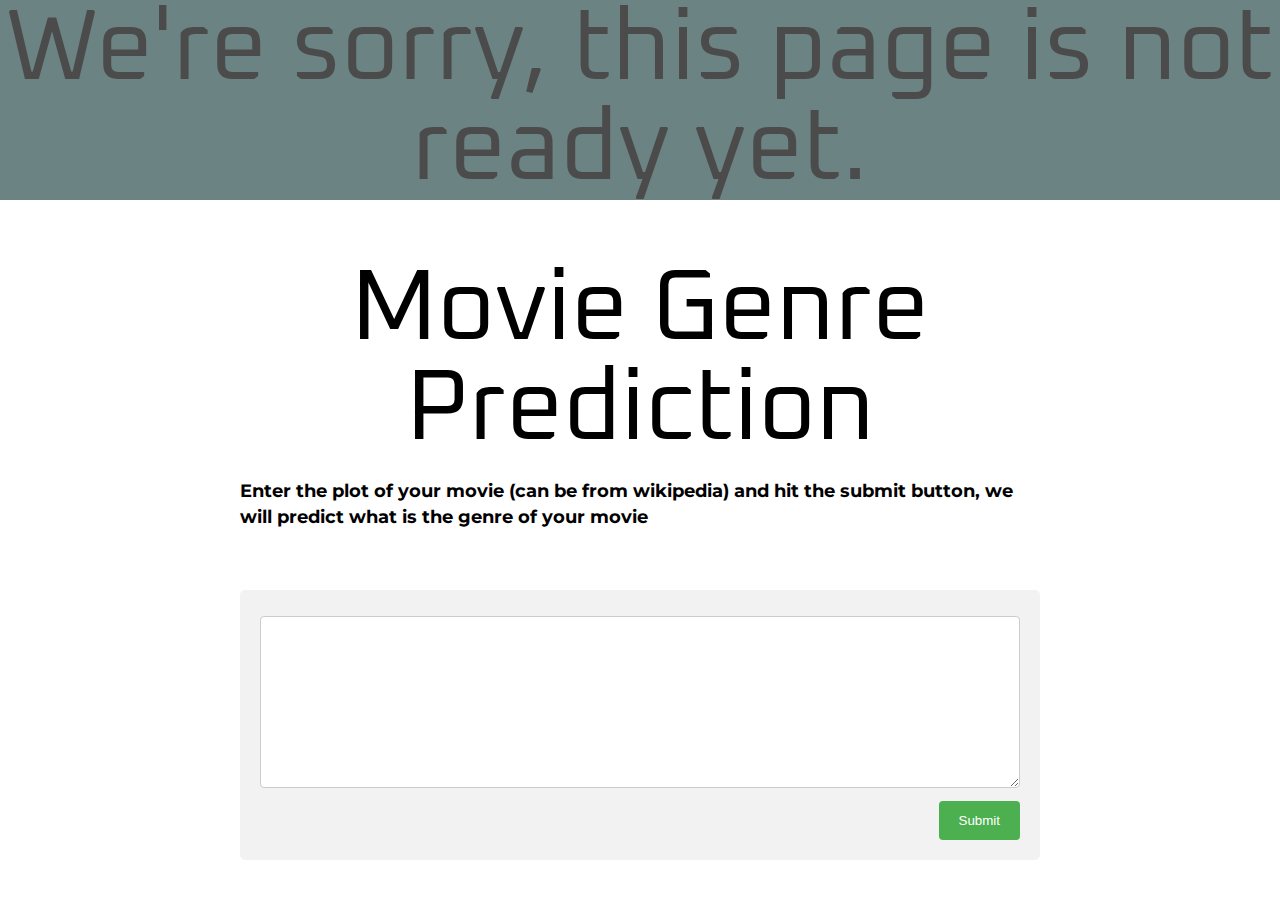
<file: Index.html>
<!DOCTYPE html>
<html lang="en">
    <head>
        <meta charset="UTF-8">
        <meta name="viewport" content="width=device-width, initial-scale=1.0">
        <title>Fadlian's Profile</title>
        <link href="https://fonts.googleapis.com/css2?family=Montserrat:wght@400;600&family=Oxanium:wght@400;600&display=swap" rel="stylesheet">
        <link rel="stylesheet" href="css/style.css">
    </head>
    <body>
        <main>
            <section class = "blocker">
                <h1> We're sorry, this page is not ready yet.</h1>
            </section>
            <header>
                    <div class="wrapper">
                        <h1> Movie Genre Prediction </h1>
                        <h3> Enter the plot of your movie (can be from wikipedia) and hit the submit button, we will predict what is the genre of your movie</h3>
                    </div>
                </header>
                <section class="container wrapper">
                    <form action="">
                        <div class="row">
                            <div class="col-75">
                                <textarea class = "plot-in" name="text" placeholder="Enter your plot" rows = "10" cols = "50">
                                </textarea>
                            </div>
                        </div>
                        <div class="row">
                            <div class="col-75">
                                <input type="submit" name="submit" />
                            </div>
                        </div>
                    </form>
                </section>
        </main>
    </body>
</html>
</file>
<file: css/style.css>
html {
    box-sizing: border-box;
  }
  *, *:before, *:after {
    box-sizing: inherit;
  }
img {
    width: 300px;
    height: 300px;
    object-fit: cover;
}
body {
    color: black;
    margin: 0;
    padding: 0;
    font-family: 'Montserrat', sans-serif;
    font-size: 15px;
    line-height: 1.5;
}
h1 {
    text-align: center;
    font-size: 100px;
    margin: 0;
    line-height: 1;
}
h2 {
    text-align: center;
    font-size: 45px;
}
h3 {
    margin-bottom : 0;
}
h1, h2{
    font-family: 'Oxanium', cursive;
    font-weight: 400;
    margin: 0;
}

.wrapper{
    max-width: 800px;
    width: 85%;
    margin: 0 auto;
    padding: 60px 0;
}

.plot-in{
  width: 100%;
  padding: 10px;
  border: 1px solid #ccc;
  border-radius: 4px;
  resize: vertical;

}

label {
  padding: 12px 12px 12px 0;
  display: inline-block;
}


input[type=submit] {
    background-color: #4CAF50;
    color: white;
    padding: 12px 20px;
    border: none;
    border-radius: 4px;
    cursor: pointer;
    float: right;
}
  
input[type=submit]:hover {
  background-color: #45a049;
}

.container {
  border-radius: 5px;
  background-color: #f2f2f2;
  padding: 20px;
}

.col-25 {
  float: left;
  width: 25%;
  margin-top: 6px;
}

.col-75 {
  float: left;
  width: 100%;
  margin-top: 6px;
}

/* Clear floats after the columns */
.row:after {
  content: "";
  display: table;
  clear: both;
}

.blocker {
    background: darkslategray;
    text-align: center;
    opacity: 0.7;
}
</file>
